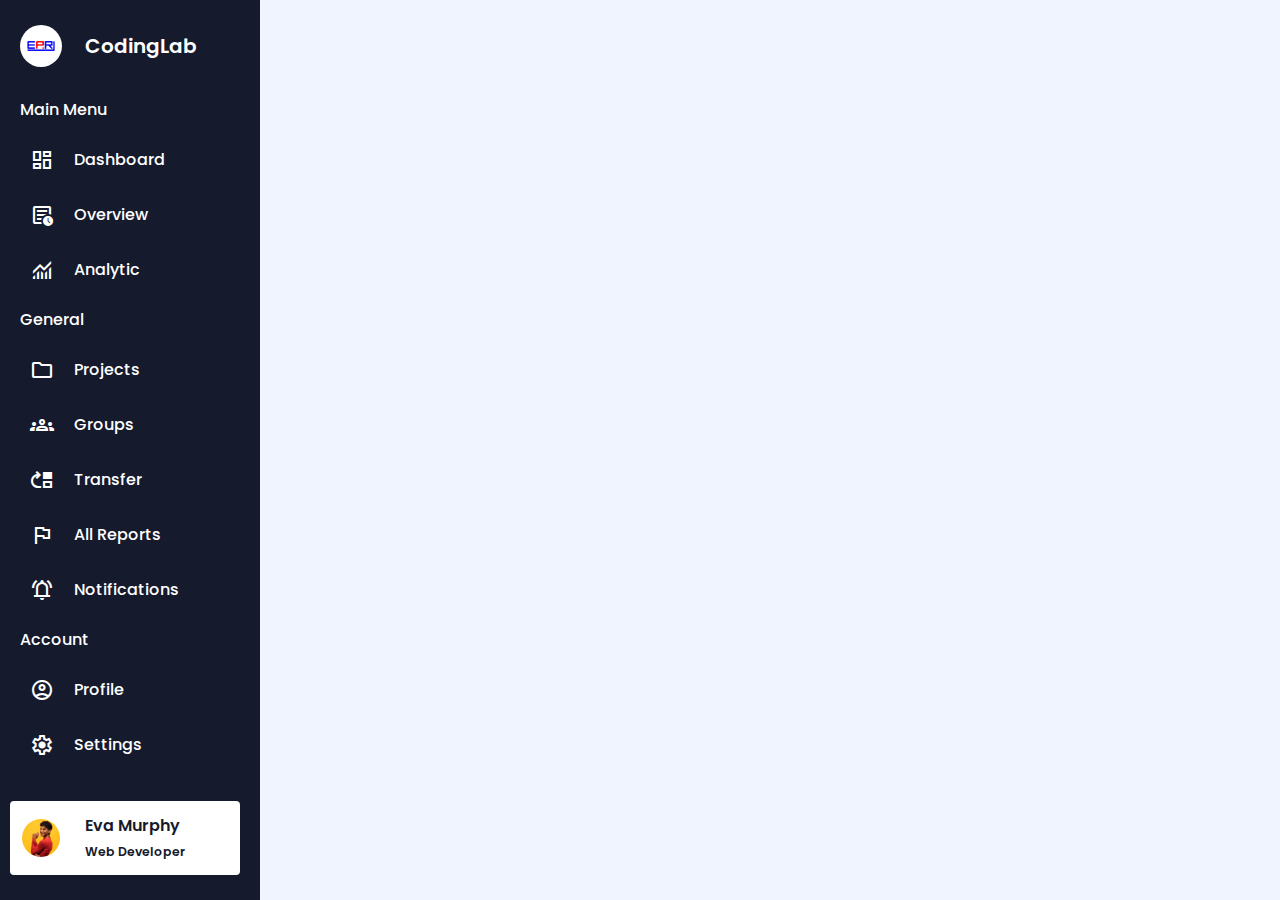
<file: index.html>
<!DOCTYPE html>
<!-- Coding By CodingNepal - www.codingnepalweb.com -->
<html lang="en">
<head>
  <meta charset="UTF-8" />
  <meta name="viewport" content="width=device-width, initial-scale=1.0" />
  <title>Sidebar Menu HTML and CSS | CodingNepal</title>
  <!-- Linking Google Font Link For Icons -->
  <link rel="stylesheet"
    href="https://fonts.googleapis.com/css2?family=Material+Symbols+Outlined:opsz,wght,FILL,GRAD@20..48,100..700,0..1,-50..200" />
  <link rel="stylesheet" href="styles/style.css" />
</head>
<body>
  <aside class="sidebar">
    <div class="sidebar-header">
      <img src="assets/medias/logo.jpg" alt="logo" />
      <h2>CodingLab</h2>
    </div>
    <ul class="sidebar-links">
      <h4>
        <span>Main Menu</span>
        <div class="menu-separator"></div>
      </h4>
      <li>
        <a href="#">
          <span class="material-symbols-outlined"> dashboard </span>Dashboard</a>
      </li>
      <li>
        <a href="#"><span class="material-symbols-outlined"> overview </span>Overview</a>
      </li>
      <li>
        <a href="#"><span class="material-symbols-outlined"> monitoring </span>Analytic</a>
      </li>
      <h4>
        <span>General</span>
        <div class="menu-separator"></div>
      </h4>
      <li>
        <a href="#"><span class="material-symbols-outlined"> folder </span>Projects</a>
      </li>
      <li>
        <a href="#"><span class="material-symbols-outlined"> groups </span>Groups</a>
      </li>
      <li>
        <a href="#"><span class="material-symbols-outlined"> move_up </span>Transfer</a>
      </li>
      <li>
        <a href="#"><span class="material-symbols-outlined"> flag </span>All Reports</a>
      </li>
      <li>
        <a href="#"><span class="material-symbols-outlined">
            notifications_active </span>Notifications</a>
      </li>
      <h4>
        <span>Account</span>
        <div class="menu-separator"></div>
      </h4>
      <li>
        <a href="#"><span class="material-symbols-outlined"> account_circle </span>Profile</a>
      </li>
      <li>
        <a href="#"><span class="material-symbols-outlined"> settings </span>Settings</a>
      </li>
      <li>
        <a href="#"><span class="material-symbols-outlined"> logout </span>Logout</a>
      </li>
    </ul>
    <div class="user-account">
      <div class="user-profile">
        <img src="assets/medias/portrait.jpg" alt="Profile Image" />
        <div class="user-detail">
          <h3>Eva Murphy</h3>
          <span>Web Developer</span>
        </div>
      </div>
    </div>
  </aside>
</body>
</html>
</file>
<file: styles/style.css>
/* Importing Google font - Poppins */
@import url("https://fonts.googleapis.com/css2?family=Poppins:wght@400;500;600;700&display=swap");

* {
  margin: 0;
  padding: 0;
  box-sizing: border-box;
  font-family: "Poppins", sans-serif;
}

main {
  padding-left: 85px;
  /* margin: 10px; */
}

body {
  min-height: 100dvh;
  background: #F0F4FF;
}

.avatar-text {
  width: 42px;
  height: 42px;
  border-radius: 50%;
  background-color: #4f52ba;
  color: white;
  display: flex;
  align-items: center;
  justify-content: center;
  font-weight: bold;
  font-size: 0.9rem;
  border: 2px solid white;
  text-transform: uppercase;
}


.sidebar {
  position: fixed;
  top: 0;
  left: 0;
  height: 100%;
  width: 85px;
  display: flex;
  overflow-x: hidden;
  flex-direction: column;
  background: #161a2d;
  padding: 25px 20px;
  transition: all 0.4s ease;
  z-index: 1001;
}

.sidebar:hover {
  width: 260px;
}

.sidebar .sidebar-header {
  display: flex;
  align-items: center;
}

.sidebar .sidebar-header img {
  width: 42px;
  height: 42px;
  object-fit: cover;
  object-position: center;
  border-radius: 50%;
}

.sidebar .sidebar-header h2 {
  color: #fff;
  font-size: 1.25rem;
  font-weight: 600;
  white-space: nowrap;
  margin-left: 23px;
}

.sidebar-links h4 {
  color: #fff;
  font-weight: 500;
  white-space: nowrap;
  margin: 10px 0;
  position: relative;
}

.sidebar-links h4 span {
  opacity: 0;
}

.sidebar:hover .sidebar-links h4 span {
  opacity: 1;
}

.sidebar-links .menu-separator {
  position: absolute;
  left: 0;
  top: 50%;
  width: 100%;
  height: 1px;
  transform: scaleX(1);
  transform: translateY(-50%);
  background: #4f52ba;
  transform-origin: right;
  transition-delay: 0.2s;
}

.sidebar:hover .sidebar-links .menu-separator {
  transition-delay: 0s;
  transform: scaleX(0);
}

.sidebar-links {
  list-style: none;
  margin-top: 20px;
  height: 80%;
  overflow-y: auto;
  scrollbar-width: none;
}

.sidebar-links::-webkit-scrollbar {
  display: none;
}

.sidebar-links li a {
  display: flex;
  align-items: center;
  gap: 0 20px;
  color: #fff;
  font-weight: 500;
  white-space: nowrap;
  padding: 15px 10px;
  text-decoration: none;
  transition: 0.2s ease;
}

.sidebar-links li a:hover {
  color: #161a2d;
  background: #fff;
  border-radius: 4px;
}

.user-account {
  margin-top: auto;
  padding: 12px 10px;
  margin-left: -10px;
}

.user-profile {
  display: flex;
  align-items: center;
  color: #161a2d;
}

.user-profile img,
#sidebar-profile-img {
  width: 42px;
  height: 42px;
  object-fit: cover;
  object-position: center;
  border-radius: 50%;
  border: 2px solid #fff;
}

.user-profile h3 {
  font-size: 1rem;
  font-weight: 600;
}

.user-profile span {
  font-size: 0.775rem;
  font-weight: 600;
}

.user-detail {
  margin-left: 23px;
  white-space: nowrap;
}

.sidebar:hover .user-account {
  background: #fff;
  border-radius: 4px;
}

.mini-avatar-container {
  position: absolute;
  bottom: 20px;
  left: 50%;
  transform: translateX(-50%);
  background-color: #161a2d;
  padding: 6px;
  border-radius: 50%;
  width: 48px;
  height: 48px;
  display: flex;
  align-items: center;
  justify-content: center;
}

.mini-avatar {
  width: 36px;
  height: 36px;
  object-fit: cover;
  object-position: center;
  border-radius: 50%;
  border: 2px solid white;
}
.user-profile img,
#sidebar-profile-img {
  width: 42px;
  height: 42px;
  aspect-ratio: 1 / 1;
  border-radius: 50%;
  object-fit: cover;
  object-position: center;
  border: 2px solid #fff;
  display: block;
}

.user-profile .avatar-text {
  width: 42px;
  height: 42px;
  aspect-ratio: 1 / 1;
  font-size: 0.9rem;
  border-radius: 50%;
  background-color: #4f52ba;
  color: white;
  display: flex;
  align-items: center;
  justify-content: center;
  font-weight: bold;
  border: 2px solid white;
  text-transform: uppercase;
}
.mini-avatar-container .avatar-text {
  width: 36px;
  height: 36px;
  aspect-ratio: 1 / 1;
  font-size: 0.8rem;
  border-radius: 50%;
  background-color: #4f52ba;
  color: white;
  display: flex;
  align-items: center;
  justify-content: center;
  font-weight: bold;
  border: 2px solid white;
  text-transform: uppercase;
}
</file>
